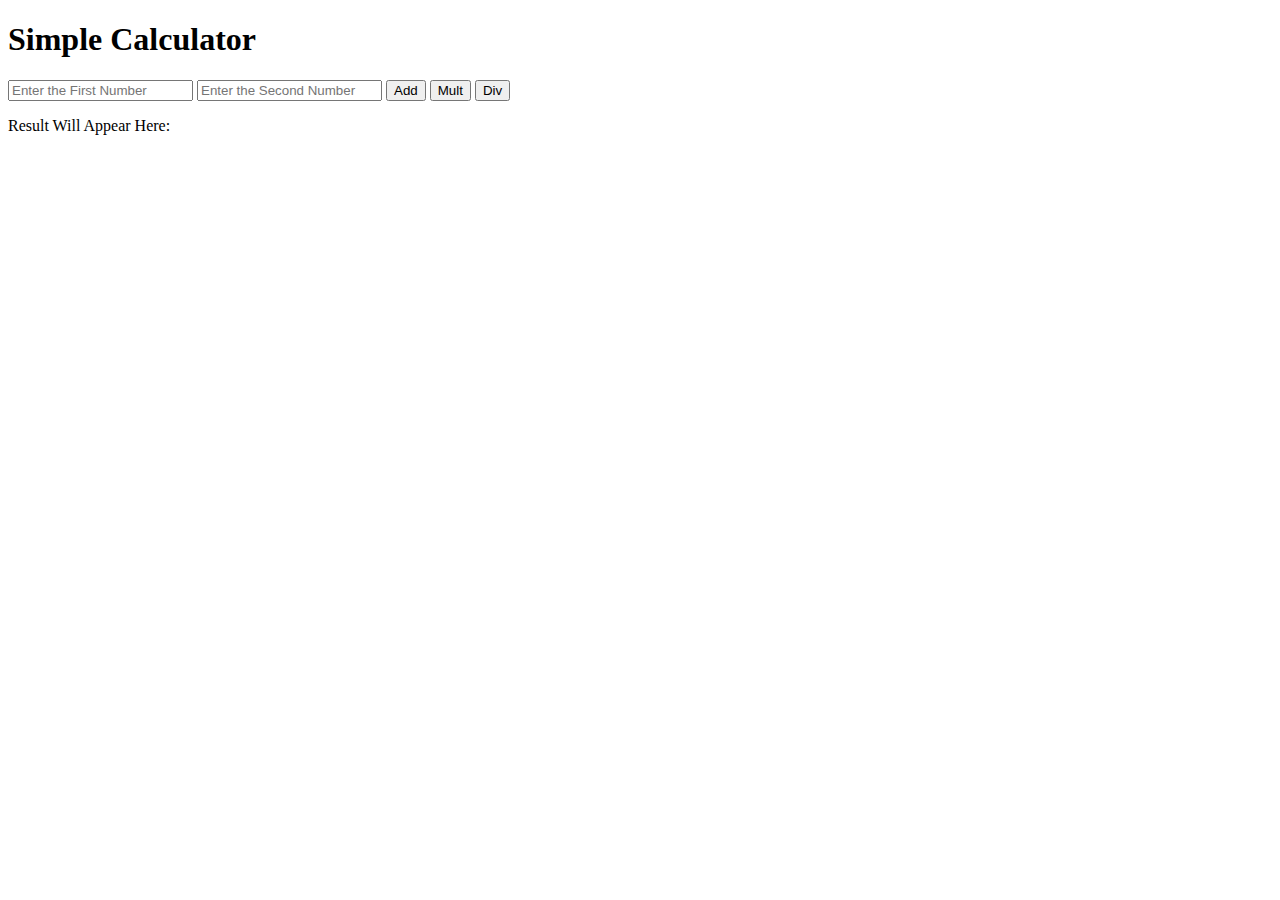
<file: A Simple Calculator/index.html>
<!DOCTYPE html>
<html lang="en">
<head>
    <meta charset="UTF-8">
    <meta name="viewport" content="width=device-width, initial-scale=1.0">
    <title>Simple Calculator</title>
</head>
<body>
    <h1>Simple Calculator</h1>

    <input id="num1" type="number" placeholder="Enter the First Number">
    <input id="num2" type="number" placeholder="Enter the Second Number">
    
    <button id="addBtn">Add</button>
    <button id="multBtn">Mult</button>
    <button id="divBtn">Div</button>
    <p id="result">Result Will Appear Here:</p>
    

    <script src="script.js"></script>
</body>
</html>
</file>
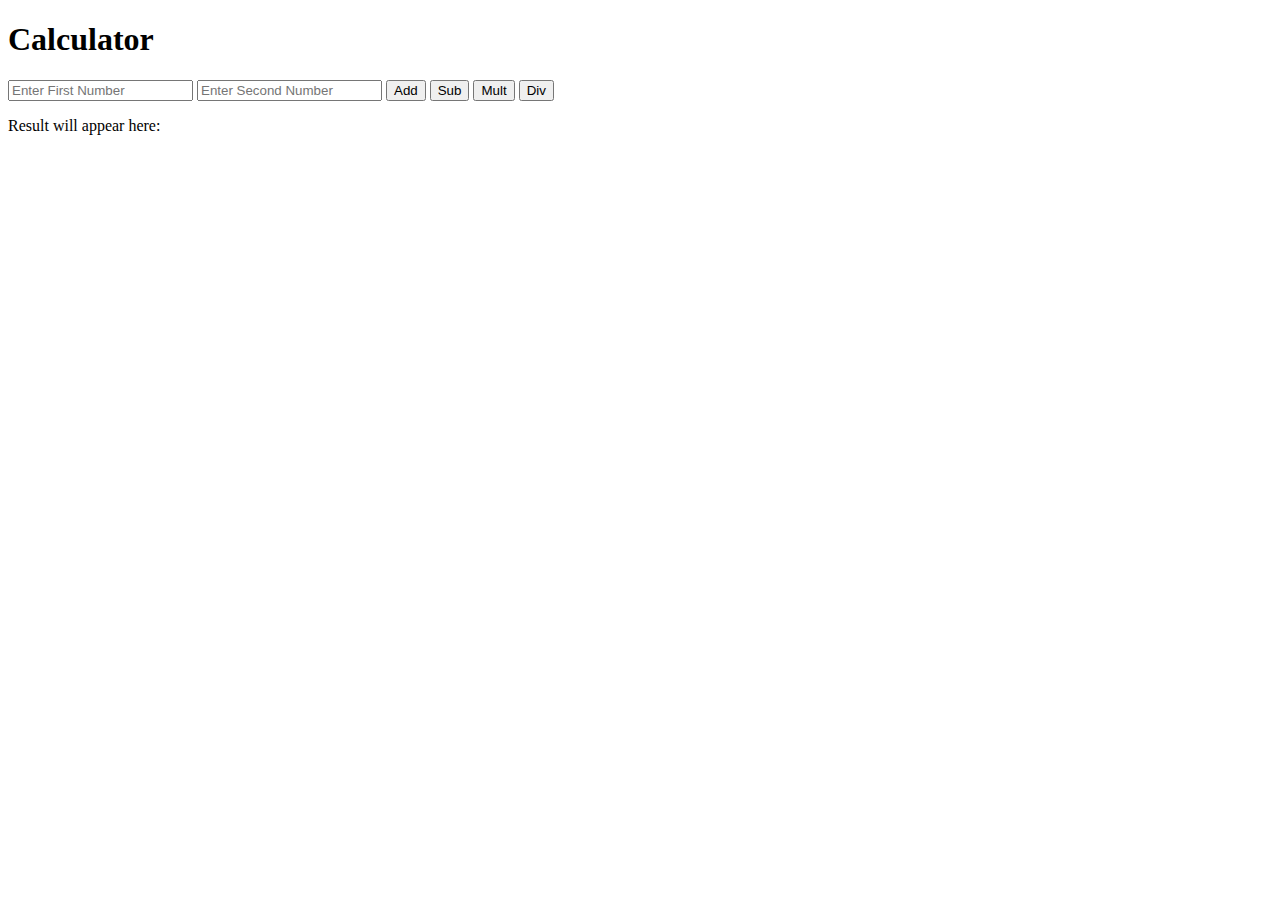
<file: Calculator-V2(Optimized-code)/index.html>
<!DOCTYPE html>
<html lang="en">
<head>
    <meta charset="UTF-8">
    <meta name="viewport" content="width=device-width, initial-scale=1.0">
    <title>Optimized-Calculator</title>
</head>
<body>
    <h1>Calculator</h1>

    <input id="num1" type="number" placeholder="Enter First Number">
    <input id="num2" type="number" placeholder="Enter Second Number">

    <button onclick="calculate('add')">Add</button>
    <button onclick="calculate('sub')">Sub</button>
    <button onclick="calculate('mult')">Mult</button>
    <button onclick="calculate('div')">Div</button>

    <p id="result">Result will appear here: </p>

    <script src="script.js"></script>
</body>
</html>
</file>
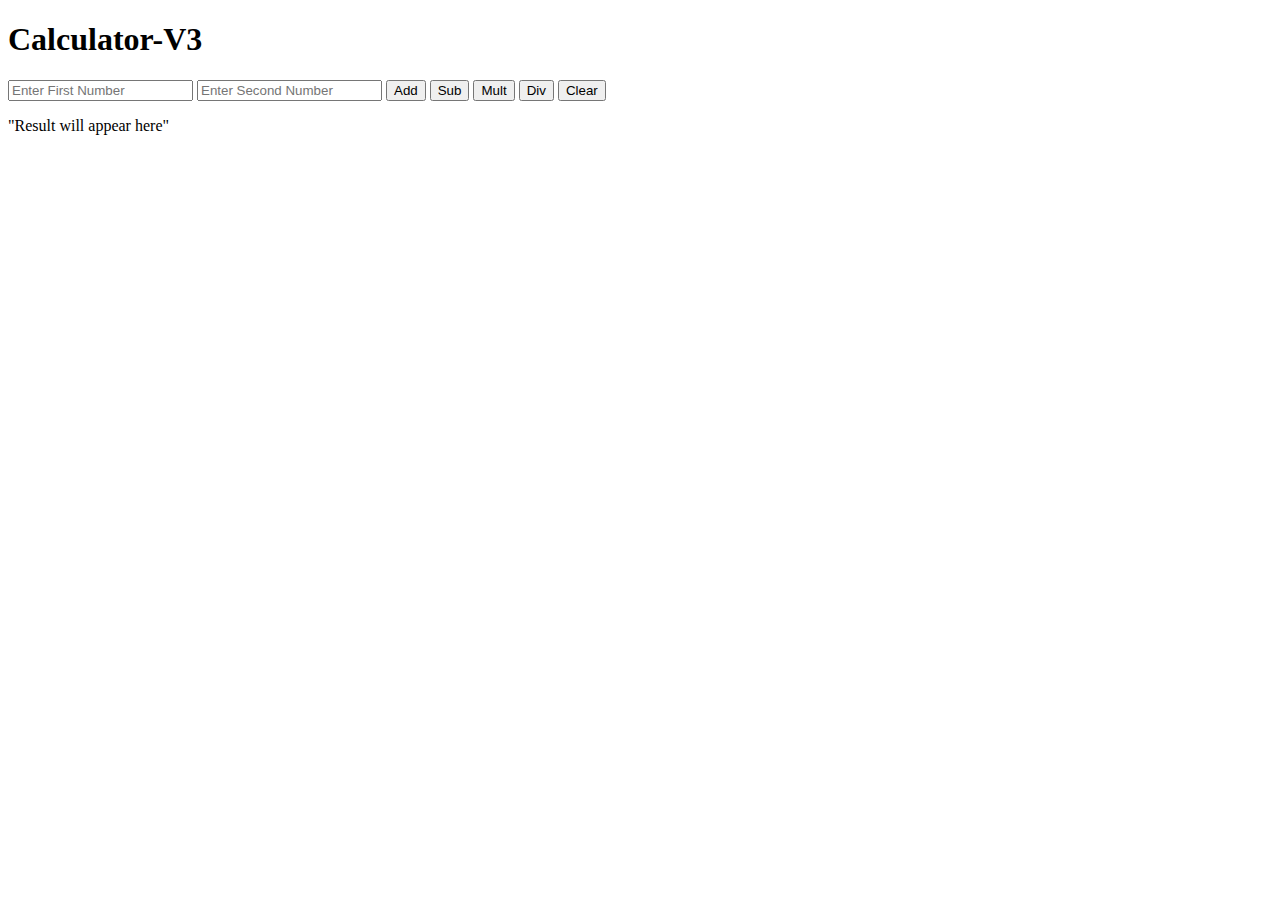
<file: Calculator-V3/index.html>
<!DOCTYPE html>
<html lang="en">
<head>
    <meta charset="UTF-8">
    <meta name="viewport" content="width=device-width, initial-scale=1.0">
    <title>Calculator-V3</title>
</head>
<body>
    <h1>Calculator-V3</h1>

    <input id="num1" type="number" placeholder="Enter First Number">
    <input id="num2" type="number" placeholder="Enter Second Number">

    <button onclick="calculate('add')">Add</button>
    <button onclick="calculate('sub')">Sub</button>
    <button onclick="calculate('mult')">Mult</button>
    <button onclick="calculate('div')">Div</button>

    <button onclick="clearsc()">Clear</button>

    <p id="result">"Result will appear here"</p>


    <script src="script.js"></script>
</body>
</html>
</file>
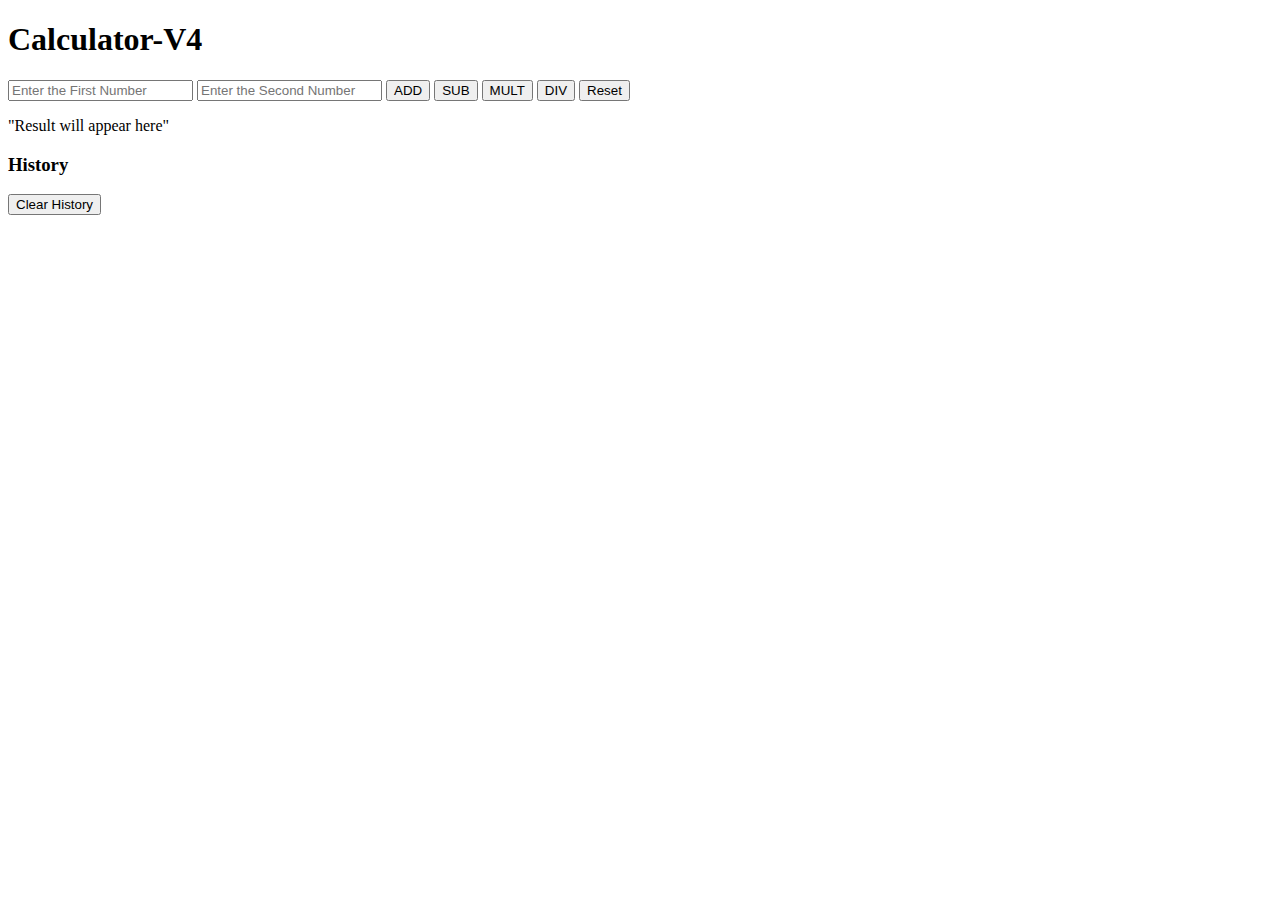
<file: Calculator-V4/index.html>
<!DOCTYPE html>
<html lang="en">
<head>
    <meta charset="UTF-8">
    <meta name="viewport" content="width=4, initial-scale=1.0">
    <title>Calculator-V4</title>
</head>
<body>
    <h1>Calculator-V4</h1>
    
    <input id="num1" type="number" placeholder="Enter the First Number">
    <input id="num2" type="number" placeholder="Enter the Second Number">

    <button onclick="calculate('add')">ADD</button>
    <button onclick="calculate('sub')">SUB</button>
    <button onclick="calculate('mult')">MULT</button>
    <button onclick="calculate('div')">DIV</button>

    <button onclick="clearSc()">Reset</button>

    <p id="result">"Result will appear here"</p>

    <h3>History</h3>
    <ul id="historyList"></ul>
    <button onclick="clearHistory()">Clear History</button>

    <script src="script.js"></script>
</body>
</html>
</file>
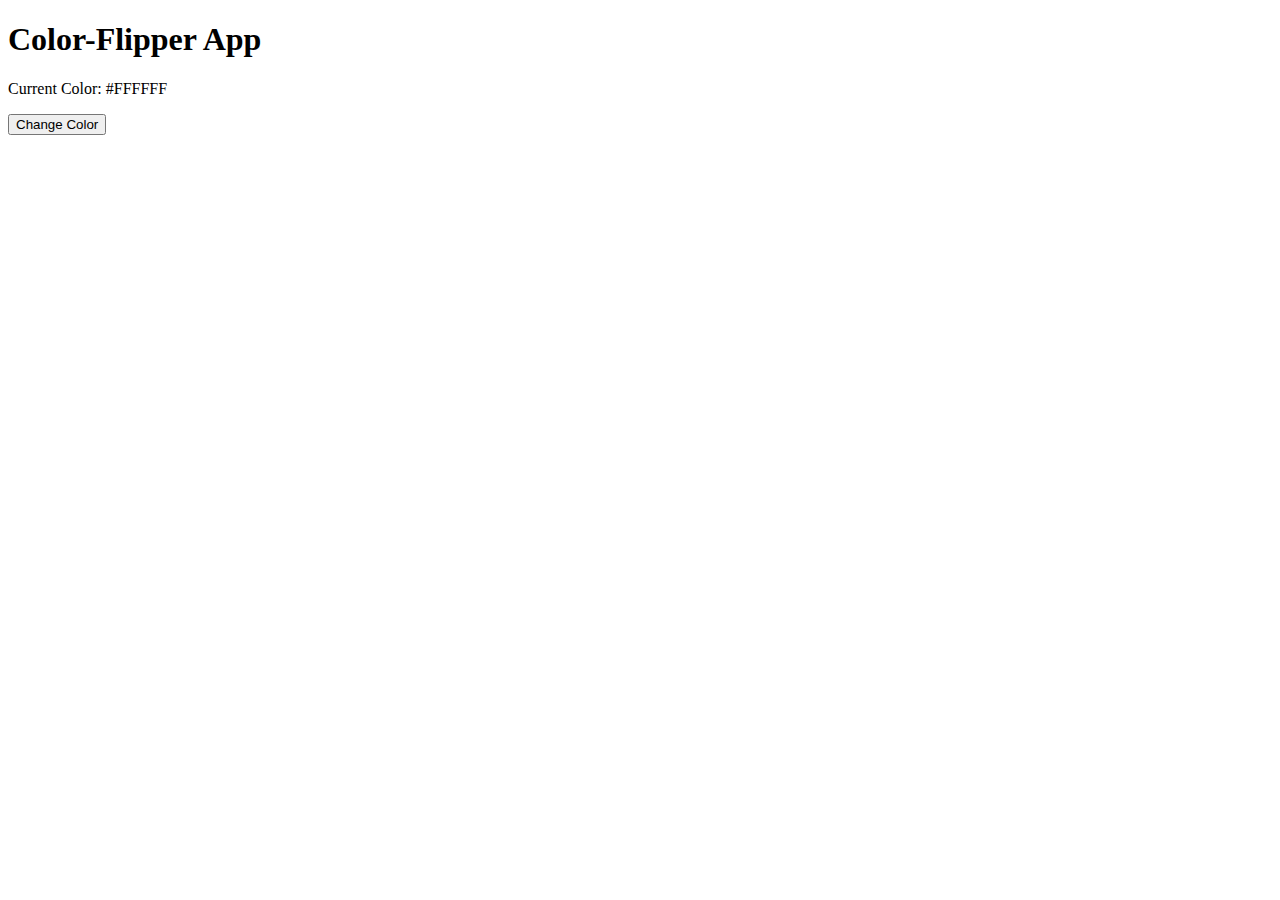
<file: Color-Flipper/index.html>
<!DOCTYPE html>
<html lang="en">
<head>
    <meta charset="UTF-8">
    <meta name="viewport" content="width=device-width, initial-scale=1.0">
    <title>Color-Flipper</title>
</head>
<body>
    <h1>Color-Flipper App</h1>

    <p>Current Color: <span id="colorText">#FFFFFF</span> </p>
    <button id="colorBtn">Change Color</button>

    <script src="script.js"></script>
</body>
</html>
</file>
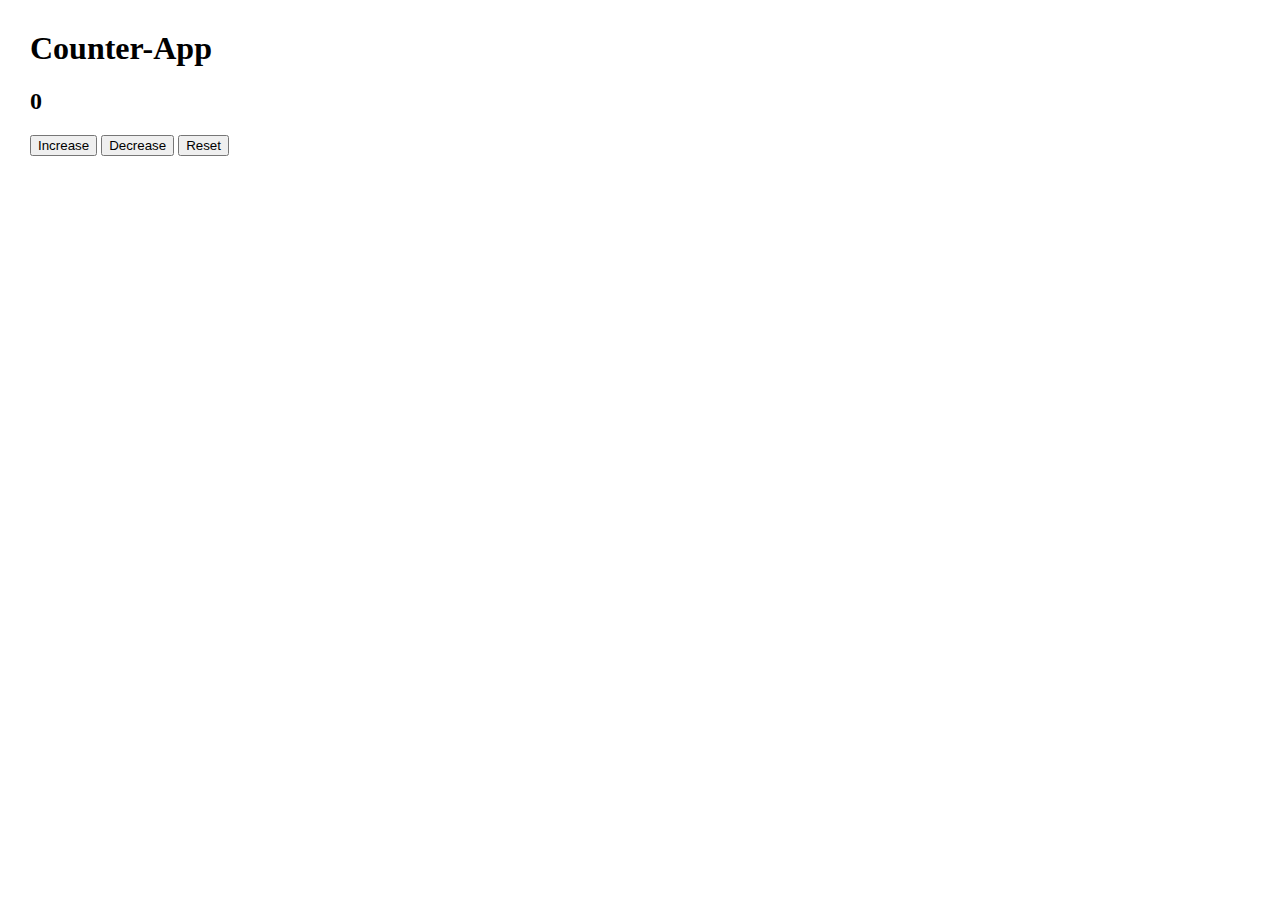
<file: Counter-App/index.html>
<!DOCTYPE html>
<html lang="en">
<head>
    <meta charset="UTF-8">
    <meta name="viewport" content="width=device-width, initial-scale=1.0">
    <title>Counter-App</title>
    <link rel="stylesheet" href="style.css">
</head>
<body>
    <h1>Counter-App</h1>

    <h2 id="count">0</h2>

    <button id="increase">Increase</button>
    <button id="decrease">Decrease</button>
    <button id="reset">Reset</button>

    <script src="script.js"></script>  
</body>
</html>
</file>
<file: Counter-App/style.css>
body{
    margin: 30px;
}


button:hover{
    background-color: skyblue;
    cursor: pointer;
}
</file>
